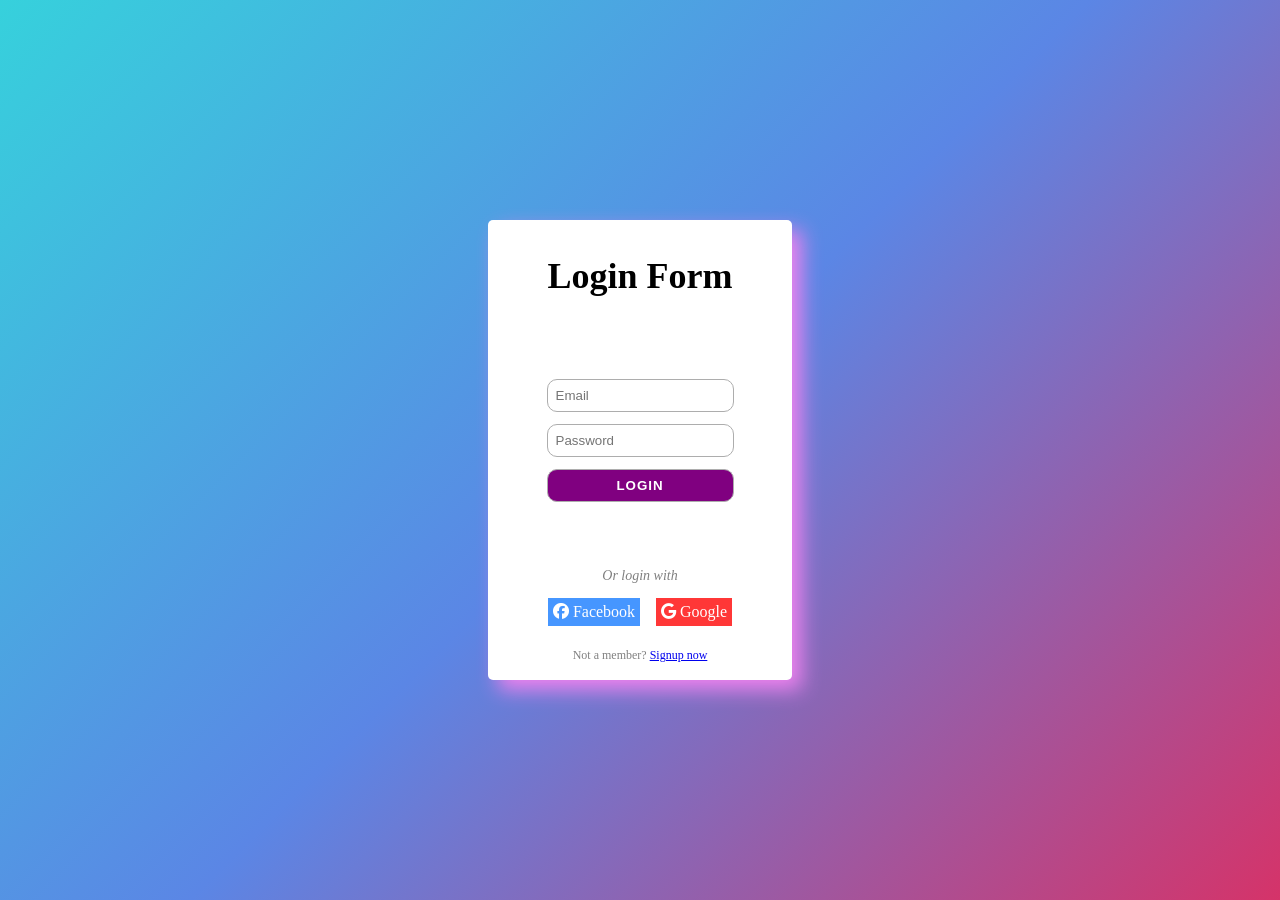
<file: templates/lesson/index.html>
<!DOCTYPE html>
<html lang="en">

<head>
    <meta charset="UTF-8">
    <meta name="viewport" content="width=device-width, initial-scale=1.0">
    <title>Login Form Gradient</title>
    <link rel="stylesheet" href="style.css">
    <link rel="stylesheet" href="https://cdnjs.cloudflare.com/ajax/libs/font-awesome/6.4.0/css/all.min.css">
</head>

<body>
    <main class="main-container">
        <section class="form-container">
            <h1>Login Form</h1>
            <form action="http://127.0.0.1:8000/api/login/" method="post" class="login-form">
                <input type="email" name="email" id="login-email" placeholder="Email">
                <input type="password" name="password" id="login-password" placeholder="Password">
                <input type="submit" value="LOGIN" id="login-submit-btn">
            </form>

            <div class="social-login-box">
                <p class="login-via-text">Or login with</p>
                <div class="social-login-btns">
                    <div class="social-btns">
                        <div class="facebook">
                            <a href="facebook.com">
                                <i class="fa-brands fa-facebook"></i>
                                <span>Facebook</span>
                            </a>
                        </div>
                        <div class="google">
                            <a href="google.com">
                                <i class="fa-brands fa-google"></i>
                                <span>Google</span>
                            </a>
                        </div>
                    </div>

                    <p class="additional">Not a member? <a href="#" class="additional-link">Signup now</a></p>
                </div>
            </div>
        </section>

    </main>
</body>

</html>
</file>
<file: templates/lesson/style.css>
body{
    height: 100vh;
    margin: 0;
    display: flex;
    justify-content: center;
    align-items: center;

    background: linear-gradient(135deg, #36d1dc, #5b86e5, #d53369);
}


.main-container {
    display: flex;
    align-items: center;
    justify-content: center;
    height: 100vh;
    width: 100vw;
}


.form-container {
    width: 300px;
    height: 450px;
    background-color: #fff;
    padding: 5px 2px;
    border-radius: 5px;
    box-shadow: 10px 10px 20px violet;
    display: flex;
    flex-direction: column;
    justify-content: space-between;
    align-items: center;
    /* align-items: space-between; */
    animation: 0.5s linear 1s infinite alternate slide-in;
}


.form-container h1 {
    margin-top: 30px;
    font-size: 36px;
}


.login-form {
    height: 30%;
    display: flex;
    flex-direction: column;
    justify-content: space-around;
}


.login-form input {
    padding: 8px 8px;
    outline: none;
    border: 1px solid rgb(173, 173, 173);
    background-color: #fff;
    border-radius: 10px;
}


#login-submit-btn {
    background-color: purple;
    color: white;
    font-weight: 800;
    letter-spacing: 1px;
    cursor: pointer;
}


#login-submit-btn:hover {
    box-shadow: 0px 10px 10px grey;
    transition: cubic-bezier(0.19, 1, 0.22, 1);
    transition-duration: 300ms;
    transition-timing-function: ease-in-out;
    transition-delay: 0ms;
    transition-property: box-shadow;
}


#login-submit-btn:active {
    box-shadow: none;
    background-color: yellow;
    color: purple;
}


.social-login-box {
    display: flex;
    flex-direction: column;
    align-items: center;
    width: 80%;
}


.login-via-text {
    font-size: 14px;
    color: grey;
    font-weight: 400px;
    font-style: italic;
}


.social-login-btns {
    display: flex;
    flex-direction: column;
    align-items: center;
    justify-content: space-between;
    width: 100%;
}


.social-btns {
    display: flex;
    justify-content: space-evenly;
    margin-bottom: 10px;
    width: 90%;
}

.social-btns a {
    text-decoration: none;
    color: #fff;
}


.facebook {
    background-color: #4696ff;
    padding: 5px 5px;
}

.google {
    background-color: rgb(255, 55, 55);
    padding: 5px 5px;
}

.additional {
    font-size: 12px;
    color: grey;
}
</file>
